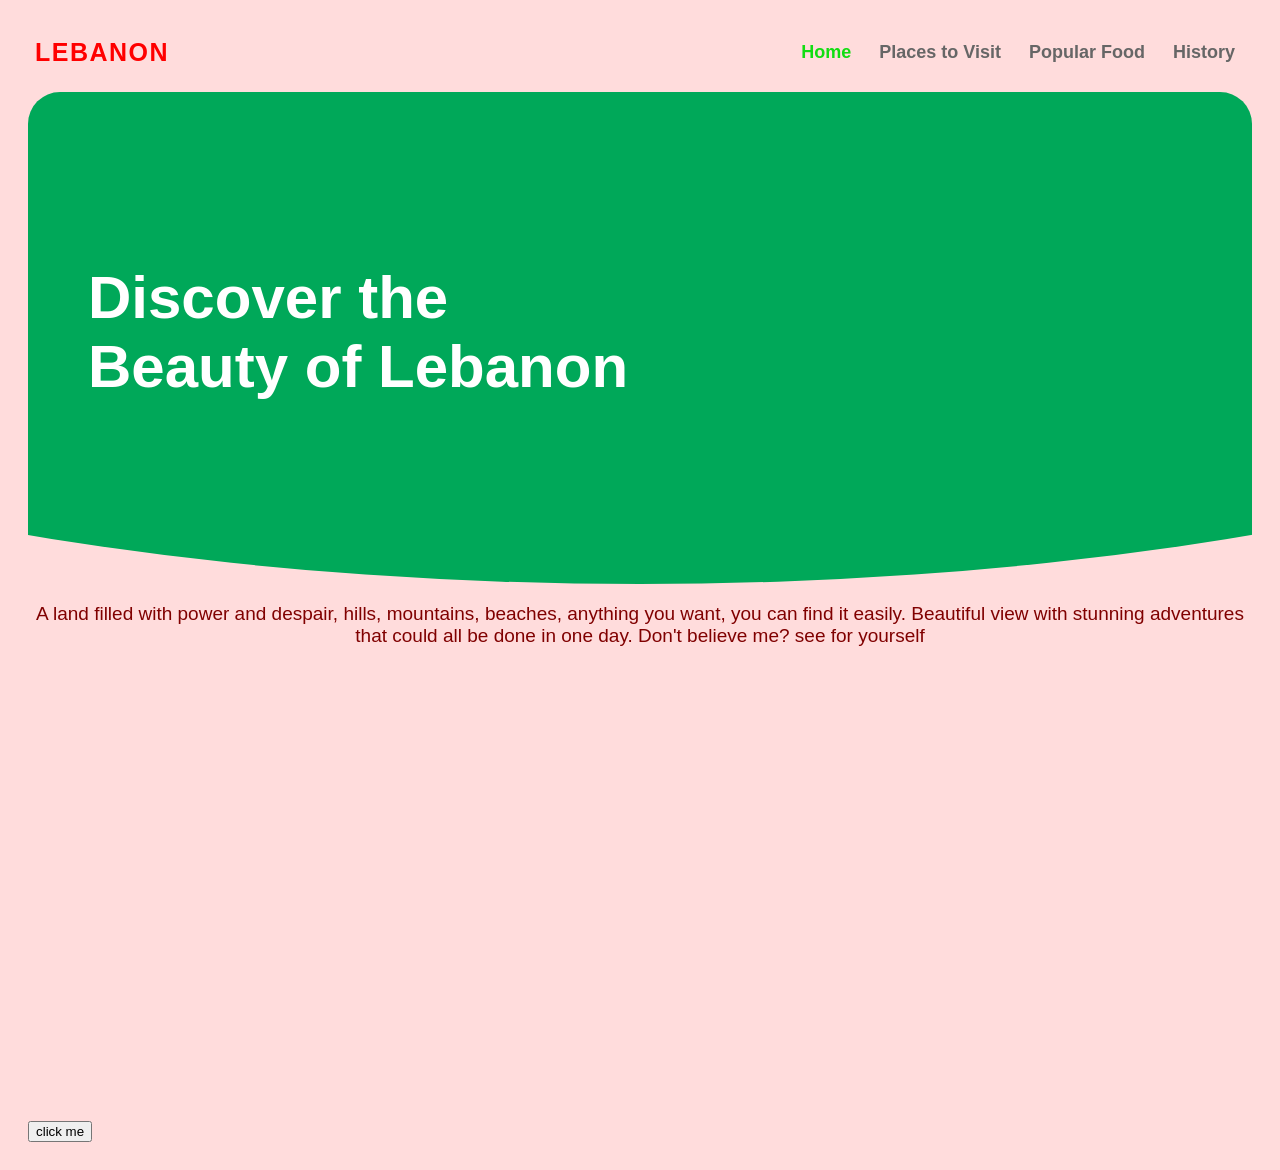
<file: index.html>
<!DOCTYPE html>
<html lang="en">
<head>
    <meta charset="UTF-8">
    <meta name="viewport" content="width=device-width, initial-scale=1.0">
    <title>Guide to Lebanon</title>
    <link rel="stylesheet" href="style.css">
</head>
<body>
    <div id="preloader">
    </div>
      <header>
        <div class="logo">Lebanon</div>
        <nav>
            <ul>
                <li><a href="index.html" class="active">Home</a></li>
                <li><a href="visit.html">Places to Visit</a></li>
                <li><a href="food.html">Popular Food</a></li>
                <li><a href="history.html">History</a></li>
            </ul>
        </nav>
      </header>
      <div class="container">
        <div class="herowrapper">
         <div class="herocard">
            <h1 id="yup">Discover the <br>Beauty of Lebanon</h1>
         </div>
        </div>
    </div>
       <p class="intro">A land filled with power and despair, hills, mountains, beaches, anything you want, you can find it easily. Beautiful view with stunning adventures that could all be done in one day. Don't believe me? see for yourself</p>
    </div>
    <div class="vid">
        <iframe width="900" height="455" src="https://www.youtube.com/embed/coIXMyWzpAU?si=WUmcqmfoNRWk6qaP" title="YouTube video player" frameborder="0" allow="accelerometer; autoplay; clipboard-write; encrypted-media; gyroscope; picture-in-picture; web-share" referrerpolicy="strict-origin-when-cross-origin" allowfullscreen></iframe>
    </div>
    <button id="btn">click me</button>
    <script>
        function change(){
            document.getElementById("yup").innerHTML="Lebanon is the best!"
        }
        document.getElementById("btn").addEventListener("click",change)
      window.addEventListener("load",function(){
        document.getElementById("preloader").style.display="none"
    })
    </script>
</body>
</html>
</file>
<file: style.css>
body{
    background-color: rgb(255, 220, 220);
    padding: 20px 20px;
    font-family: sans-serif;
}
header{
    max-width:1200px;
    margin: 0 auto;
    display: flex;
    justify-content: space-between;
    align-items: center;
    padding: 10px 10px 25px 0;
}
.logo{
    font-size: 25px;
    font-weight: 900;
    letter-spacing:1.5px;
    text-transform: uppercase;
    color: red;
}
nav ul{
    display: flex;
    align-items: center;
    list-style:none;
    gap:28px;
    margin: 0;
    padding: 0;
}
nav ul li {
    display: inline-block;
    margin: 0;
    padding: 0;
}
nav ul li a{
  text-decoration: none;
  color: rgb(102, 102, 102);
  font-weight: 600;
  font-size: 18px;
  transition: color 0.2s ease;
}
nav ul li a:hover,
nav ul li a.active{
    color:rgb(18, 221, 18);
    font-weight: 700;
}
.herocard{
    position: relative;
    width:100%;
    height: 480px;
    border-radius: 32px 32px 0 0;
    background-image: url("https://i.pinimg.com/736x/82/dc/33/82dc338022fe4e611e60ded5b7c350c6.jpg");
    background-size:cover;
    background-position: center;
    clip-path: ellipse(115% 100% at 50% 0%);
    display: flex;
    align-items: center;
    padding: 0 60px;
    box-sizing: border-box;
    font-size:30px;
    color:white;
}
.herowrapper {
    position: relative;
    border-radius: 32px 32px 0 0;
    background-color: #00a859; /* Cedar Green line color */
    padding-bottom: 12px; /* Thickness of the green line */
    clip-path: ellipse(115% 100% at 50% 0%);
}
.intro{
    color: maroon;
    font-size: 19px;
    text-align: center;
}

.vid{
    display:flex;
    justify-content:center;
    align-items:center;
}
p{
    font-size:large;
    color:maroon;
}
h2{
    color:green;
    font-weight: bolder;
    font-size: 30px;
    width:250px;
    border: 2px dashed red,
}
img{
    width:400px;
    height:300px;
}
h3{
    color:green;
}
#preloader{
    background:white url("giphy.gif") no-repeat center center ;
    width: 100%;
    height: 100%;
    position: fixed;
    background-size: 100%;
    z-index:10;
}
.flag{
    display:block;
    margin:auto;
    width:500px;
    border: 6px double green;
}
.rating-overlay{
    position: fixed;
    top: 0;
    left:0;
    width:100%;
    height:100%;
    background: rgba(0,0,0,0.6);
    display: flex;
    justify-content: center;
    align-items: center;
    z-index: 100;
    opacity: 1;
    transition: opacity 0.3s ease;
}
.rating-box{
    background:white;
    padding: 30px 40px;
    border-radius:12px;
    box-shadow:0 10px 25px rgba(0, 0, 0, 0.2);
    text-align: center;
    max-width:400px;
    width: 90%;
    font-family: Arial, Helvetica, sans-serif;
}
.rating-box h3 {
    margin-top: 0;
    color: rgb(141, 7, 7);
    font-size: 1.3rem;
}
.rating-box p{
    color: rgb(28, 78, 28);
    font-size: 0.95rem;
    margin-bottom: 20px;
    font-weight: 600;
}
.stars-container {
    display: flex;
    justify-content: center;
    gap: 10px;
}
.star {
    font-size: 2.5rem;
    color: rgb(204, 204, 204);
    cursor: pointer;
    transition: transform 02s ease, color 0.2 ease;
    user-select:none;
}
.star.hovered {
    color:rgb(255, 204, 0);
}
.star:hover,
.star.hovered{
    transform:scale(1.35);
}
.close-btn{
    position:absolute;
    top: 10px;
    right: 15px;
    background: transparent;
    border: none;
    font-size: 1.8 rem;
    color:  black;
    cursor:pointer;
    line-height:1;
    transition: color 0.2s ease, transform 0.2s ease;
}
.close-btn:hover {
    color: red;
    transform: scale(2.15);
}
.thank-you-content h3{
    color: rgb(46, 125, 50);
    font-size: 1.5rem;
    margin-bottom: 0.5rem;
}
.thank-you-content p {
  color: rgb(243, 14, 14);
  font-size: 1rem;
  margin: 0;
}
</file>
